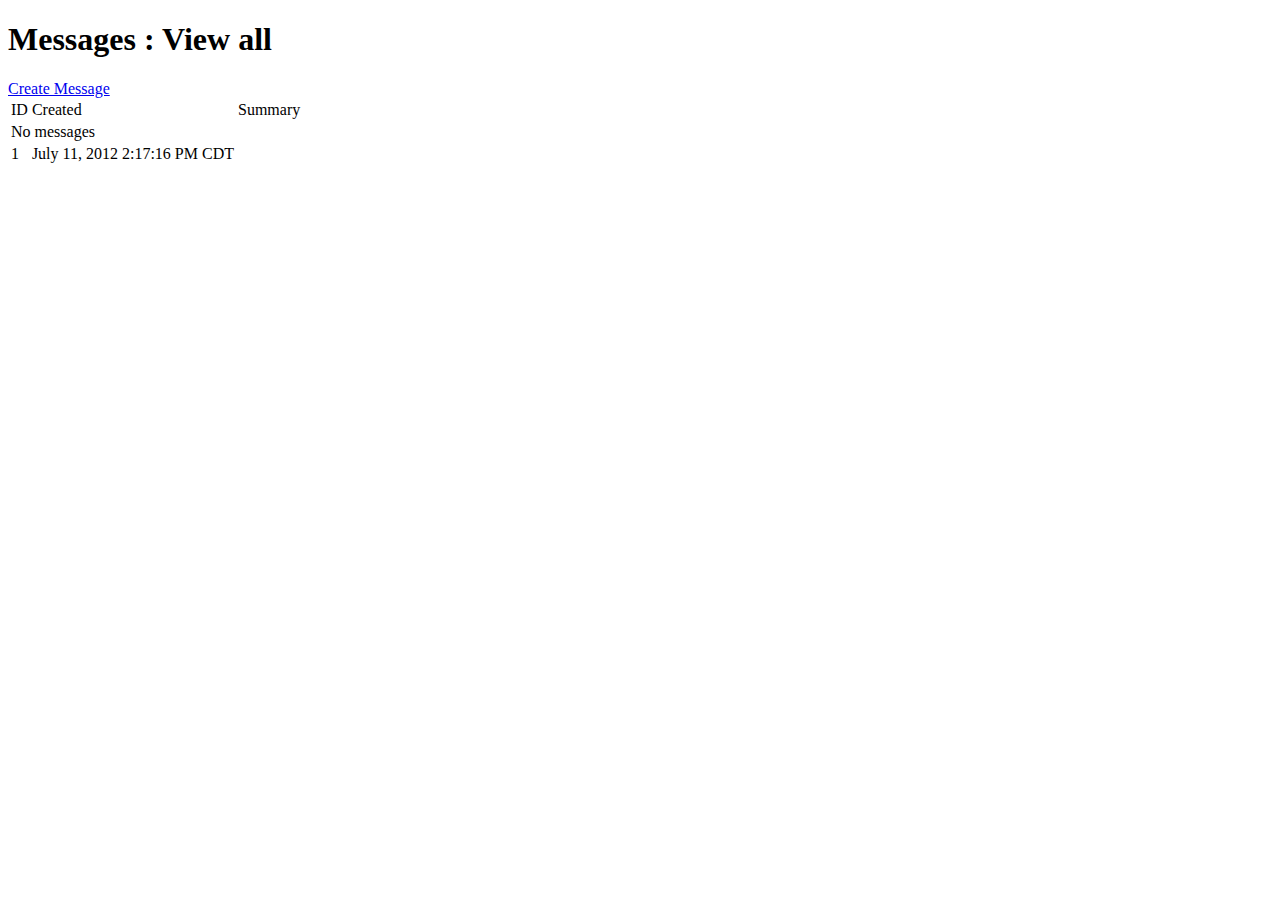
<file: src/main/resources/public/templates/flat/index.html>
<!DOCTYPE html>
<html xmlns:th="http://www.thymeleaf.org"
  xmlns:layout="http://www.ultraq.net.nz/web/thymeleaf/layout"
  layout:decorator="layout">
  <head>
    <title>Messages : View all</title>
  </head>
  <body>
    <h1 layout:fragment="header">Messages : View all</h1>
    <div layout:fragment="content" class="container">
      <div class="pull-right">
        <a href="form.html" th:href="@{/(form)}">Create Message</a>
       </div>
      <table class="table table-bordered table-striped">
        <thead>
          <tr>
            <td>ID</td>
            <td>Created</td>
            <td>Summary</td>
          </tr>
        </thead>
        <tbody>
          <tr th:if="${list.empty}">
            <td colspan="3">
              No messages
            </td>
          </tr>
          <tr th:each="admin : ${list}">
            <td th:text="${admin.id}">1</td>
            <td th:text="${#calendars.format(admin.createtime)}">
              July 11, 2012 2:17:16 PM CDT
            </td>
            <td>
             
            </td>
          </tr>
        </tbody>
      </table>
    </div>
  </body>
</html>
</file>
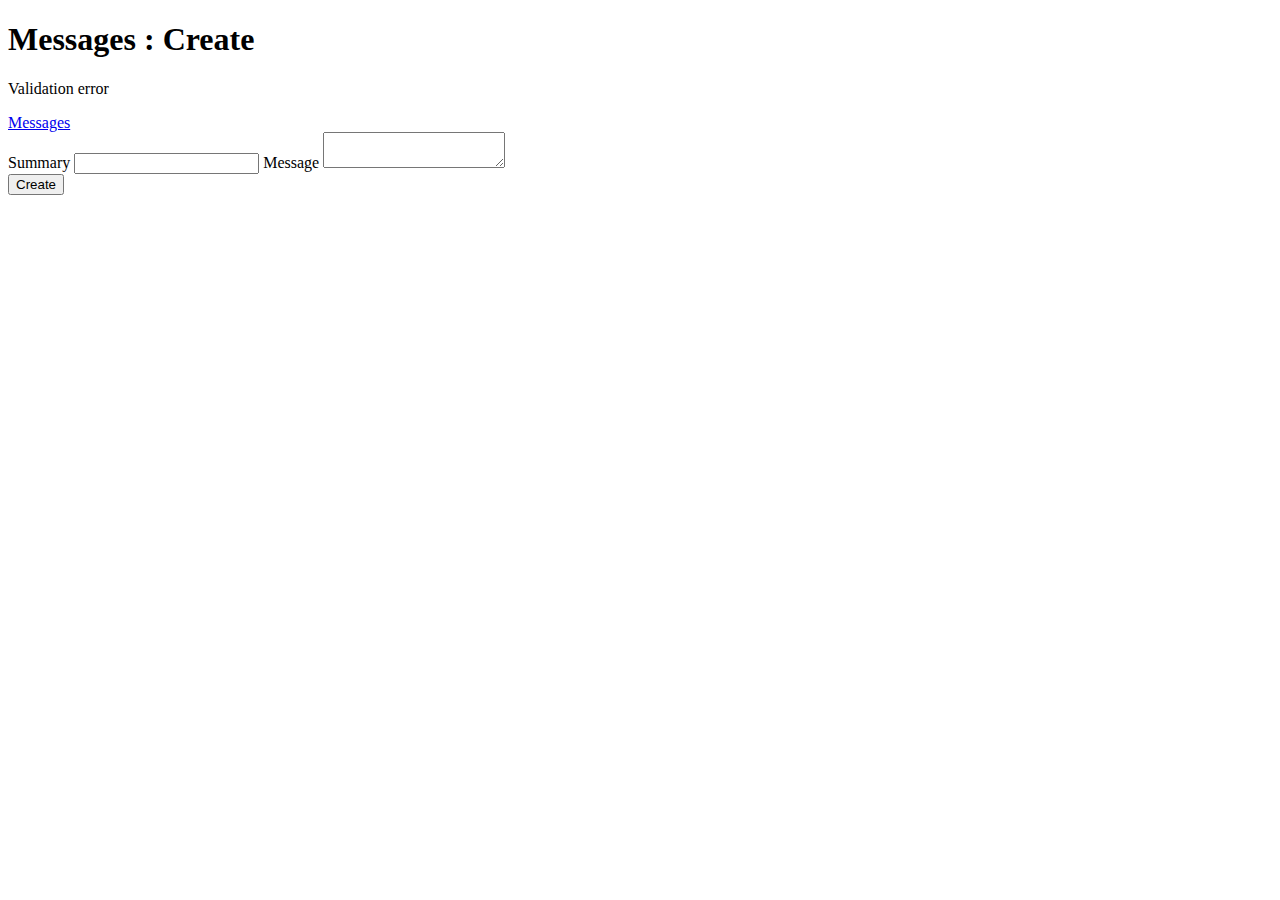
<file: src/main/resources/public/templates/messages/form.html>
<!DOCTYPE html>
<html xmlns:th="http://www.thymeleaf.org"
  xmlns:layout="http://www.ultraq.net.nz/web/thymeleaf/layout"
  layout:decorator="layout">
  <head>
    <title>Messages : Create</title>
  </head>
  <body>
    <h1 layout:fragment="header">Messages : Create</h1>
    <div layout:fragment="content"
        class="container">
      <form id="messageForm"
          th:action="@{/(form)}"
          th:object="${message}"
          action="#"
          method="post">
        <div th:if="${#fields.hasErrors('*')}"
            class="alert alert-error">
          <p th:each="error : ${#fields.errors('*')}"
              th:text="${error}">
            Validation error
          </p>
        </div>
        <div class="pull-right">
          <a th:href="@{/}" href="messages.html">
            Messages
          </a>
        </div>
        <label for="summary">Summary</label>
        <input type="text"
            th:field="*{summary}"
            th:class="${#fields.hasErrors('summary')} ? 'field-error'"/>
        <label for="text">Message</label>
        <textarea
            th:field="*{text}"
            th:class="${#fields.hasErrors('text')} ? 'field-error'"></textarea>
        <div class="form-actions">
          <input type="submit" value="Create"/>
        </div>
      </form>
    </div>
  </body>
</html>
</file>
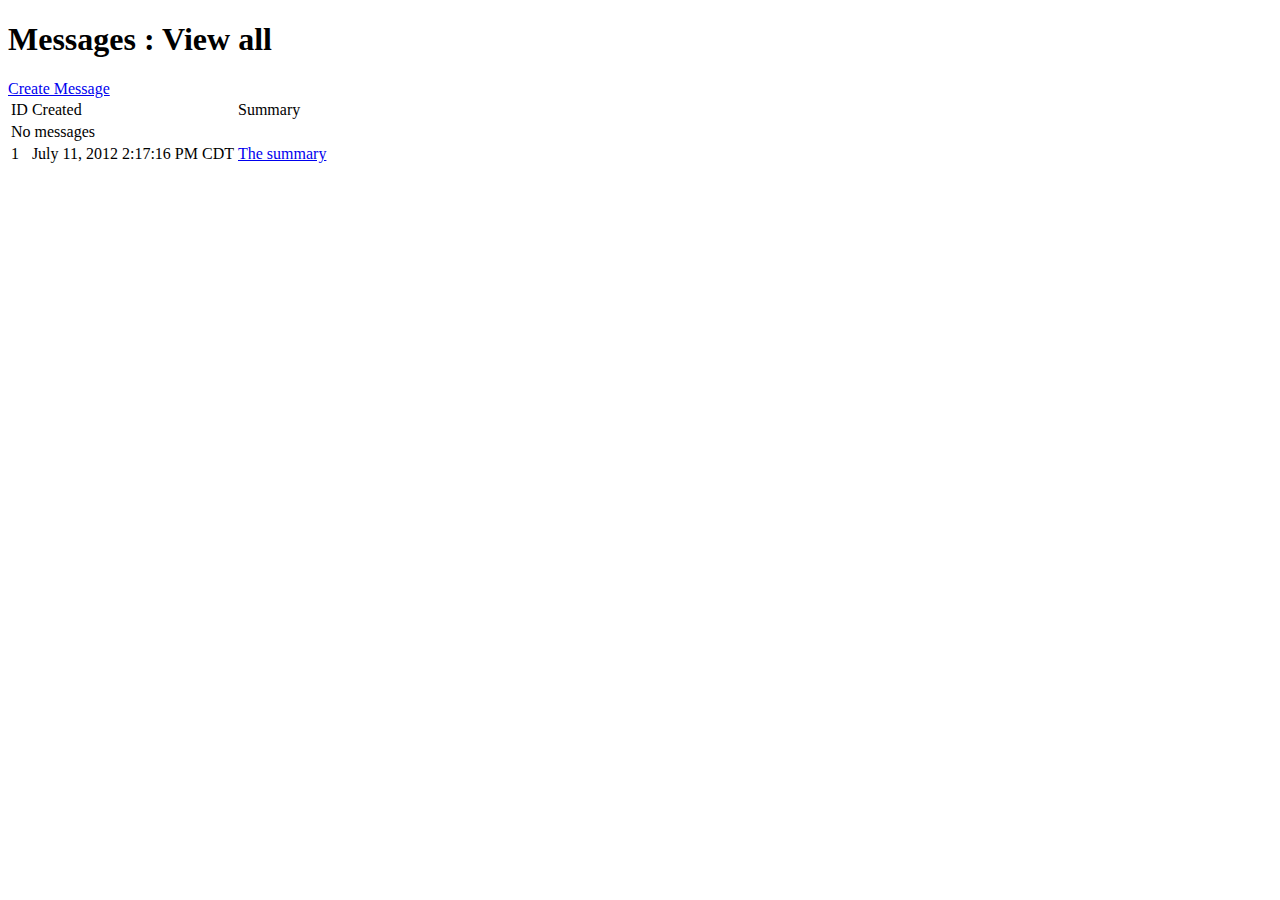
<file: src/main/resources/public/templates/messages/list.html>
<!DOCTYPE html>
<html xmlns:th="http://www.thymeleaf.org"
  xmlns:layout="http://www.ultraq.net.nz/web/thymeleaf/layout"
  layout:decorator="layout">
  <head>
    <title>Messages : View all</title>
  </head>
  <body>
    <h1 layout:fragment="header">Messages : View all</h1>
    <div layout:fragment="content" class="container">
      <div class="pull-right">
        <a href="form.html" th:href="@{/(form)}">Create Message</a>
       </div>
      <table class="table table-bordered table-striped">
        <thead>
          <tr>
            <td>ID</td>
            <td>Created</td>
            <td>Summary</td>
          </tr>
        </thead>
        <tbody>
          <tr th:if="${messages.empty}">
            <td colspan="3">
              No messages
            </td>
          </tr>
          <tr th:each="message : ${messages}">
            <td th:text="${message.id}">1</td>
            <td th:text="${#calendars.format(message.created)}">
              July 11, 2012 2:17:16 PM CDT
            </td>
            <td>
              <a href="view.html"
                  th:href="@{'/' + ${message.id}}"
                  th:text="${message.summary}">
                The summary
              </a>
            </td>
          </tr>
        </tbody>
      </table>
    </div>
  </body>
</html>
</file>
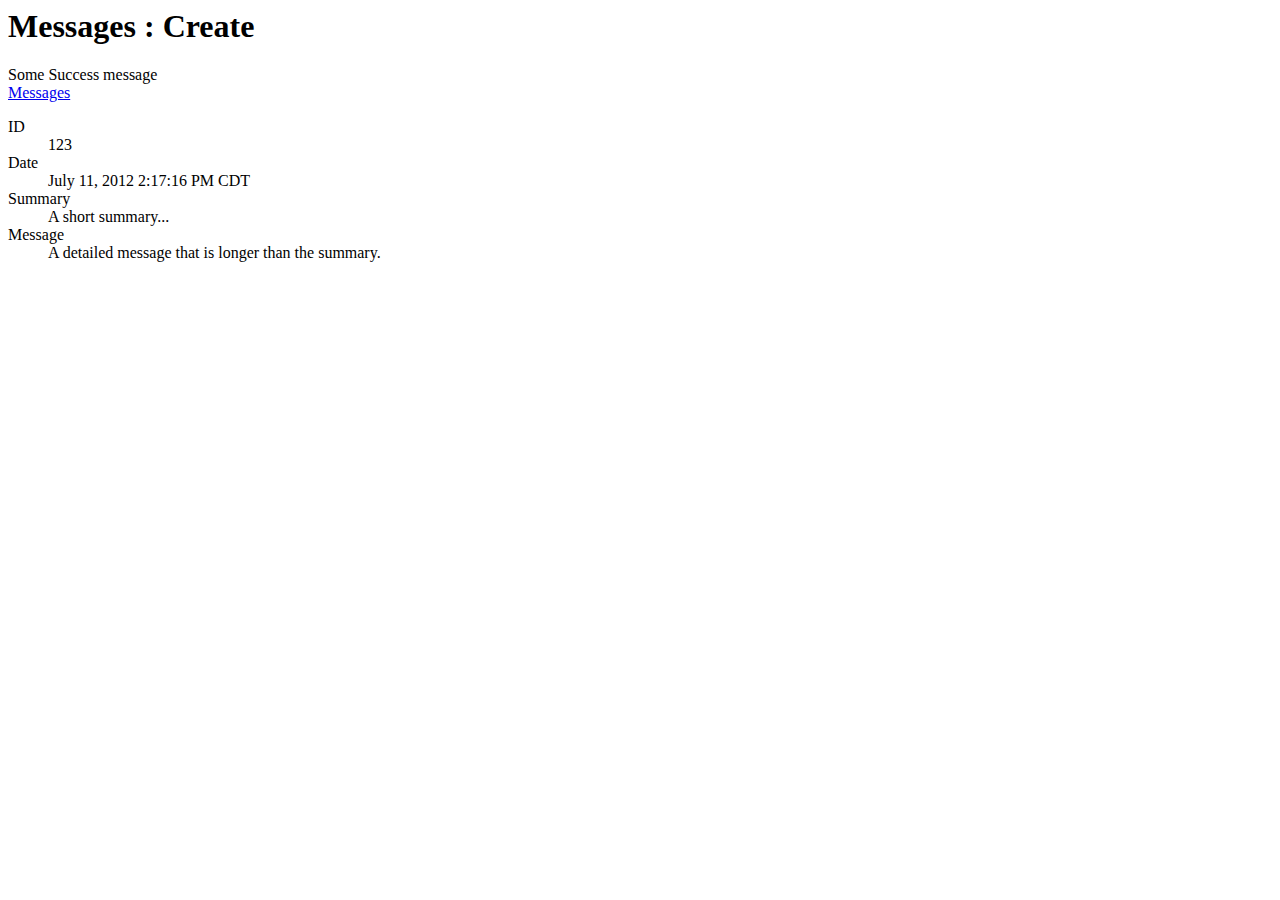
<file: src/main/resources/public/templates/messages/view.html>
<html xmlns:th="http://www.thymeleaf.org"
  xmlns:layout="http://www.ultraq.net.nz/web/thymeleaf/layout"
  layout:decorator="layout">
  <head>
    <title>Messages : View</title>
  </head>
  <body>
    <h1 layout:fragment="header">Messages : Create</h1>
    <div layout:fragment="content"
        class="container">
      <div class="alert alert-success"
          th:if="${globalMessage}"
          th:text="${globalMessage}">
        Some Success message
      </div>
      <div class="pull-right">
        <a th:href="@{/}" href="list.html">
          Messages
        </a>
      </div>
      <dl>
        <dt>ID</dt>
        <dd id="id" th:text="${message.id}">123</dd>
        <dt>Date</dt>
        <dd id="created"
            th:text="${#calendars.format(message.created)}">
          July 11, 2012 2:17:16 PM CDT
        </dd>
        <dt>Summary</dt>
        <dd id="summary"
            th:text="${message.summary}">
          A short summary...
        </dd>
        <dt>Message</dt>
        <dd id="text"
            th:text="${message.text}">
          A detailed message that is longer than the summary.
        </dd>
      </dl>
    </div>
  </body>
</html>
</file>
